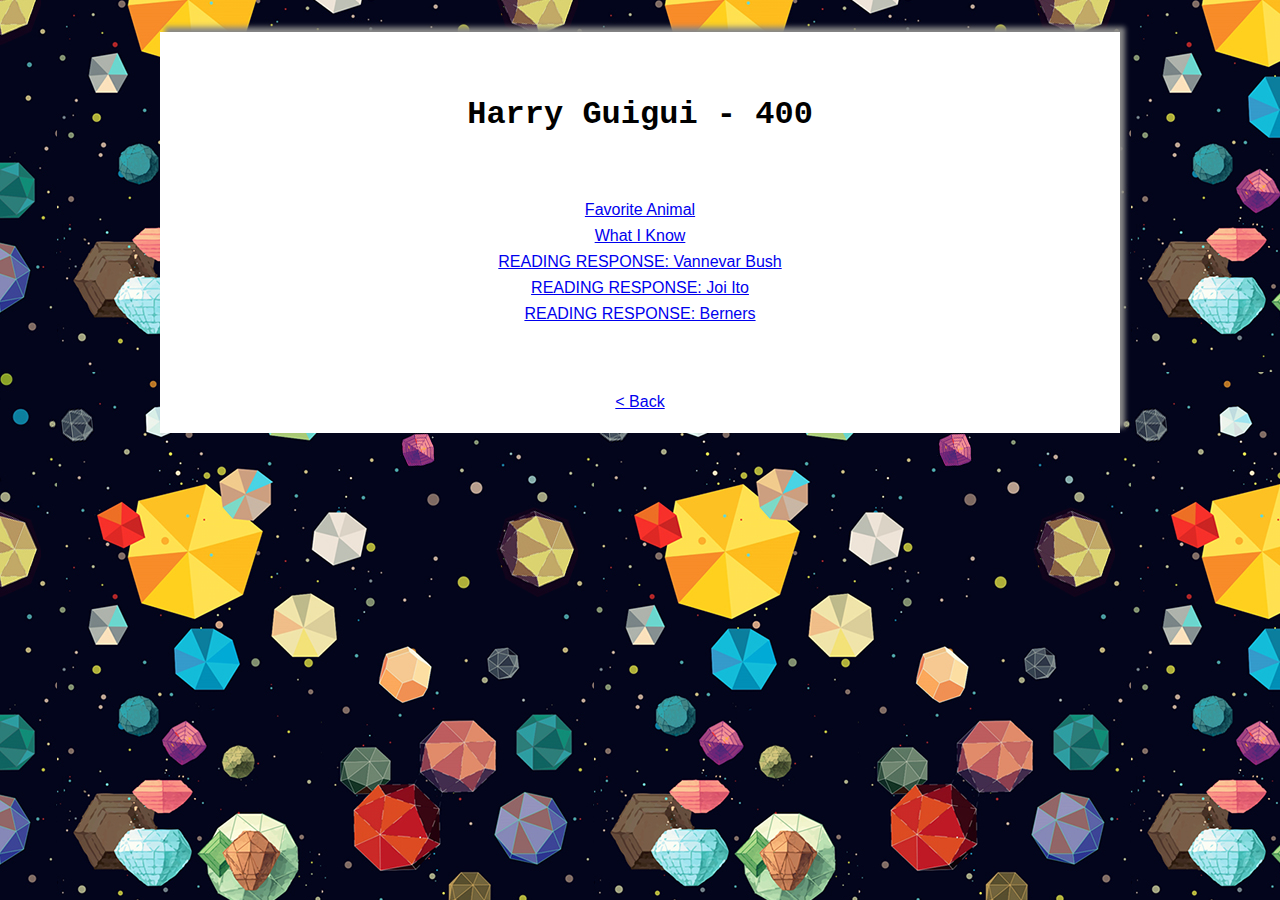
<file: index.html>
<!DOCTYPE html PUBLIC "-//W3C//DTD XHTML 1.0 Transitional//EN" "http://www.w3.org/TR/xhtml1/DTD/xhtml1-transitional.dtd">

<html>

	<head>
		<title>
			Harry Guigui - 400
		</title>
		<link rel="stylesheet" type="text/css" href="css/IndexStyle.css">
		<style type="text/css">
			h1
				{
					font-family: Courier New, Serif;
					padding: 2em;
					text-align: center;
				}
			p
				{
					font-family: Arial, San-serif;
					padding: .25em;
					text-align: center;
				}
		</style>
	</head> 

	<body>
		<div id="centerBox">
			<div id="wrapper">
				<h1>
					Harry Guigui - 400 
				</h1>

<!-- I elected to take a simple approuch to this homepage. It is easy to read, and navigate. It isn't particularly elegant in a big way and that is intentional. I prefer a slightly jankier look. It is more me. My work does what it needs to do.-->
<!-- On occasion I will go more elegant in deisgn but that is primarily when I wish to build a site that will be representitive of a larger work, i.e. my documentary webpage. For this page however I went with a simple box.-->
<!-- The background I used is a graphic I found online. It represents two concepts/subjects that I heartily enjoy. 1) Space: The vast infinity and countless oppurtunities for discovery, exploration, life and creativity it provides. -->
<!-- 2) Mimimalism and the countless layers of that concept. The ability to layer your own meaning onto images, the hunt for a meaning or discovery of concepts. Often times, comedy in sitcoms derive from "oh yeah" or "that's just like real life" moments -->
<!-- Similarly, Minimalism can work on that concept too. And I dig that. The Courier font I used is meant to in part reflect my screenwriting side, in part to ironically reference fitting into a role that society assigns for you and finally to make a mockery of making essays longer -->
		
		
				<assinments class="assigmentBox">	 
					
					<a href="IML-400/dragons/dragonhome.html" target="_blank">
						<p>
							Favorite Animal
						</p>
					</a>
					<a href="IML-400/HTML_Introduction/HTMLIntroductionHome.html" target="_blank">
						<p>
							What I Know
						</p>
					</a>
					<a href="IML-400/van.html" target="_blank">
						<p>
							READING RESPONSE: Vannevar Bush
						</p>
					</a>
					<a href="IML-400/joiito.html" target="_blank">
						<p>
							READING RESPONSE: Joi Ito
						</p>
					</a>
					<a href="IML-400/berners.html" target="_blank">
						<p>
							READING RESPONSE: Berners
						</p>
					</a>
					<br>
					<br>
					<br>
					</p>
					<a href="../indexmain.html" >
						<p>
							<   Back
						</p>
					</a>
					<br>
					
				</assignments>
			</div>
		</div>

	</body>

</html>
</file>
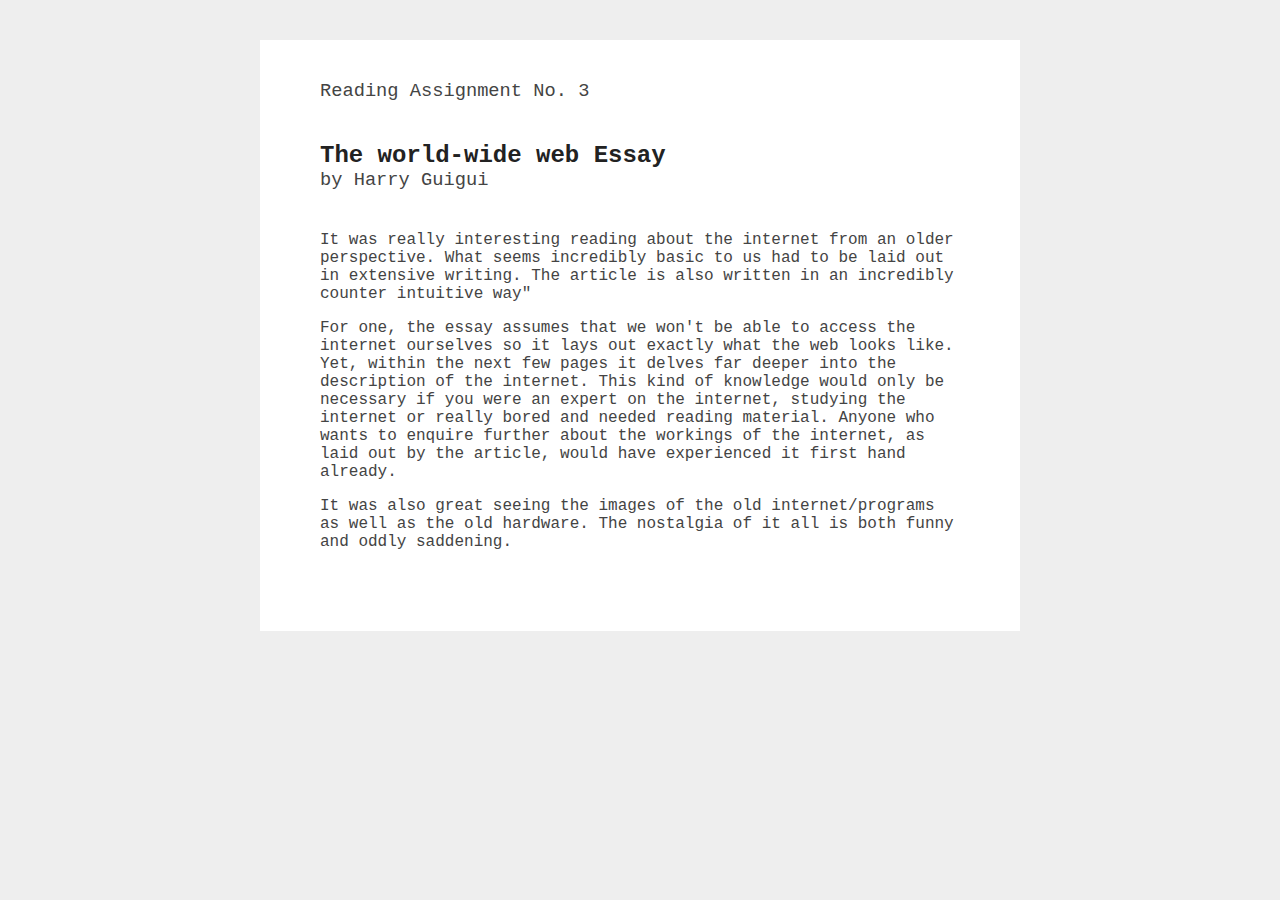
<file: Berners.html>
<!DOCTYPE html>
<html lang="en">
<head>
    <meta charset="utf-8" />

	<title>Reading Report No.</title>
	<style>
	body{
		font-family: "Courier New", Courier, monospace;
		color:#444444;
		background:#eeeeee;
	}
	h2{
		color:#222222;
		padding:0;
		margin:0;
	}
	h3{
		color:#444444;
		font-weight:normal;
		padding:0;
		margin:0;
		margin-bottom:40px;
	}
	#wrapper{
		width:680px;
		margin:40px auto;
		padding:20px 40px 60px 40px;
		background:#fff;
	}

	#header{
		padding:20px 20px 0px 20px;
	}
	
	#write-up{
		margin:20px;
	}

	</style>
</head>

<body>
	<div id="wrapper">
		<div id="header">
			<h3>Reading Assignment No. 3</h3>
			<h2>The world-wide web Essay</h2>
			<h3>by Harry Guigui</h3>
		</div>

		<div id="write-up">

	<p>
		It was really interesting reading about the internet from an older perspective. What seems incredibly basic to us had to be laid out in extensive writing. The article is also written in an incredibly counter intuitive way"
	</p>
	<p>
		For one, the essay assumes that we won't be able to access the internet ourselves so it lays out exactly what the web looks like. Yet, within the next few pages it delves far deeper into the description of the internet. This kind of knowledge would only be necessary if you were an expert on the internet, studying the internet or really bored and needed reading material. Anyone who wants to enquire further about the workings of the internet, as laid out by the article, would have experienced it first hand already. 
	</p>	
	<p>
		It was also great seeing the images of the old internet/programs as well as the old hardware. The nostalgia of it all is both funny and oddly saddening.
	</p>	
		</div>
	</div>
</body>
</html>
</file>
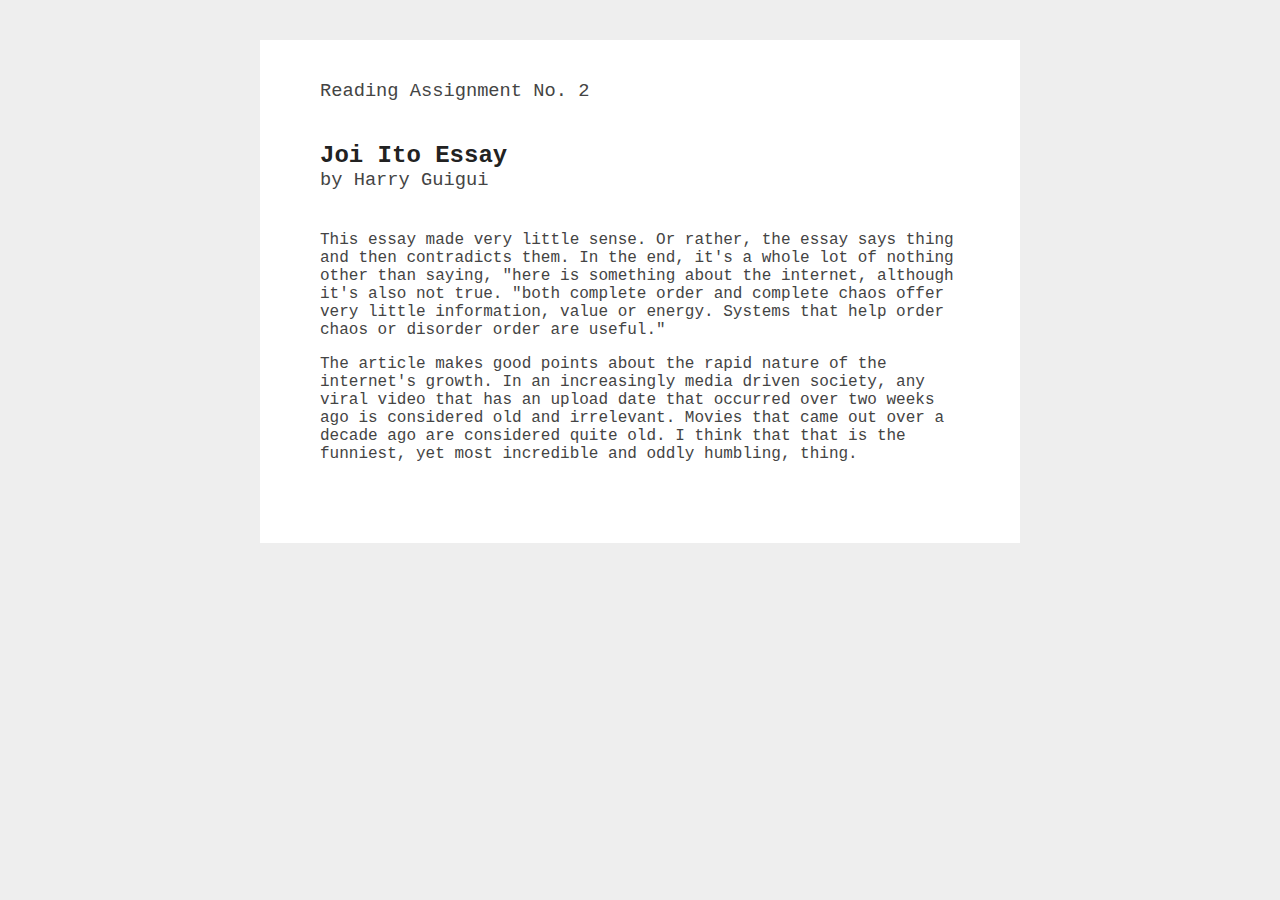
<file: joiito.html>
<!DOCTYPE html>
<html lang="en">
<head>
    <meta charset="utf-8" />

	<title>Reading Report No.</title>
	<style>
	body{
		font-family: "Courier New", Courier, monospace;
		color:#444444;
		background:#eeeeee;
	}
	h2{
		color:#222222;
		padding:0;
		margin:0;
	}
	h3{
		color:#444444;
		font-weight:normal;
		padding:0;
		margin:0;
		margin-bottom:40px;
	}
	#wrapper{
		width:680px;
		margin:40px auto;
		padding:20px 40px 60px 40px;
		background:#fff;
	}

	#header{
		padding:20px 20px 0px 20px;
	}
	
	#write-up{
		margin:20px;
	}

	</style>
</head>

<body>
	<div id="wrapper">
		<div id="header">
			<h3>Reading Assignment No. 2</h3>
			<h2>Joi Ito Essay</h2>
			<h3>by Harry Guigui</h3>
		</div>

		<div id="write-up">

	<p>
		This essay made very little sense. Or rather, the essay says thing and then contradicts them. In the end, it's a whole lot of nothing other than saying, "here is something about the internet, although it's also not true. "both complete order and complete chaos offer very little information, value or energy. Systems that help order chaos or disorder order are useful."

	<p>
		The article makes good points about the rapid nature of the internet's growth. In an increasingly media driven society, any viral video that has an upload date that occurred over two weeks ago is considered old and irrelevant. Movies that came out over a decade ago are considered quite old. I think that that is the funniest, yet most incredible and oddly humbling, thing.
	</p>
	
		</div>
	</div>
</body>
</html>
</file>
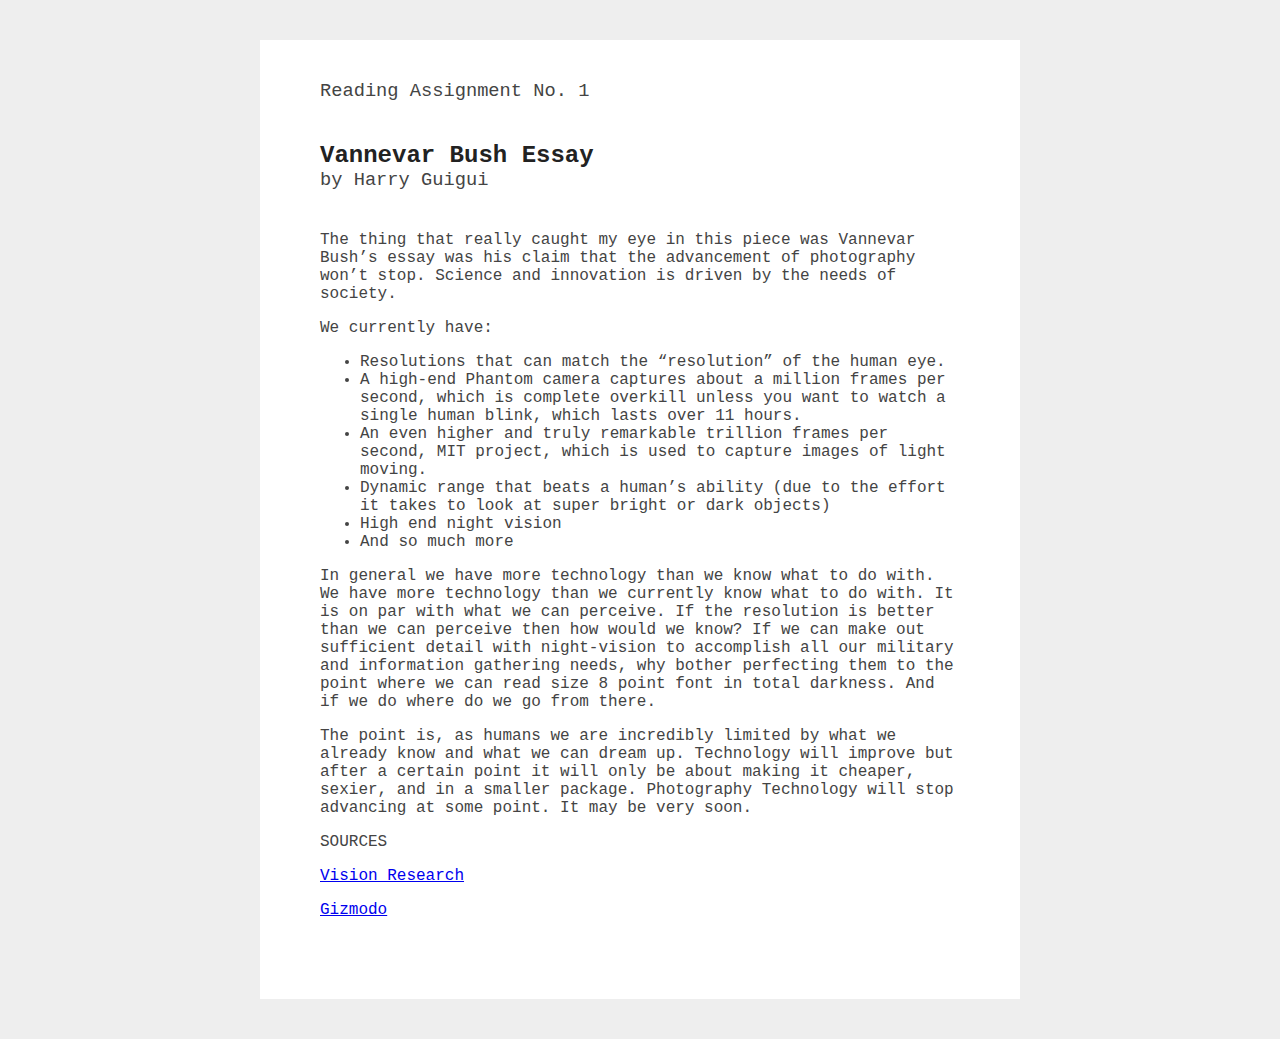
<file: van.html>
<!DOCTYPE html>
<html lang="en">
<head>
    <meta charset="utf-8" />

	<title>Reading Report No.</title>
	<style>
	body{
		font-family: "Courier New", Courier, monospace;
		color:#444444;
		background:#eeeeee;
	}
	h2{
		color:#222222;
		padding:0;
		margin:0;
	}
	h3{
		color:#444444;
		font-weight:normal;
		padding:0;
		margin:0;
		margin-bottom:40px;
	}
	#wrapper{
		width:680px;
		margin:40px auto;
		padding:20px 40px 60px 40px;
		background:#fff;
	}

	#header{
		padding:20px 20px 0px 20px;
	}
	
	#write-up{
		margin:20px;
	}

	</style>
</head>

<body>
	<div id="wrapper">
		<div id="header">
			<h3>Reading Assignment No. 1</h3>
			<h2>Vannevar Bush Essay</h2>
			<h3>by Harry Guigui</h3>
		</div>

		<div id="write-up">

	<p>
		The thing that really caught my eye in this piece was Vannevar Bush’s essay was his claim that the advancement of photography won’t stop. Science and innovation is driven by the needs of society.
	</p>
	<p>
		We currently have:
	</p>
	<ul>
	<li> Resolutions that can match the “resolution” of the human eye. </li>
	<li> A high-end Phantom camera captures about a million frames per second, which is complete overkill unless you want to watch a single human blink, which lasts over 11 hours. </li>
	<li> An even higher and truly remarkable trillion frames per second, MIT project, which is used to capture images of light moving. </li>
	<li> Dynamic range that beats a human’s ability (due to the effort it takes to look at super bright or dark objects) </li>
	<li> High end night vision </li>
	<li> And so much more </li>
	</ul>
	<p>
		In general we have more technology than we know what to do with. We have more technology than we currently know what to do with. It is on par with what we can perceive. If the resolution is better than we can perceive then how would we know? If we can make out sufficient detail with night-vision to accomplish all our military and information gathering needs, why bother perfecting them to the point where we can read size 8 point font in total darkness. And if we do where do we go from there.
	</p>
	<p>
		The point is, as humans we are incredibly limited by what we already know and what we can dream up. Technology will improve but after a certain point it will only be about making it cheaper, sexier, and in a smaller package. Photography Technology will stop advancing at some point. It may be very soon.
	</p>
	<p>
		SOURCES
	</p>
	<a href="http://www.visionresearch.com/Products/High-Speed-Cameras/v121/">
		<p>
		 	Vision Research
		 </p>
	</a>
	<a href="http://gizmodo.com/5867562/unbelievable-trillion-frames-per-second-camera-captures-light-in-motion">
		<p>
			Gizmodo
		</p>
	</a>
		</div>
	</div>
</body>
</html>
</file>
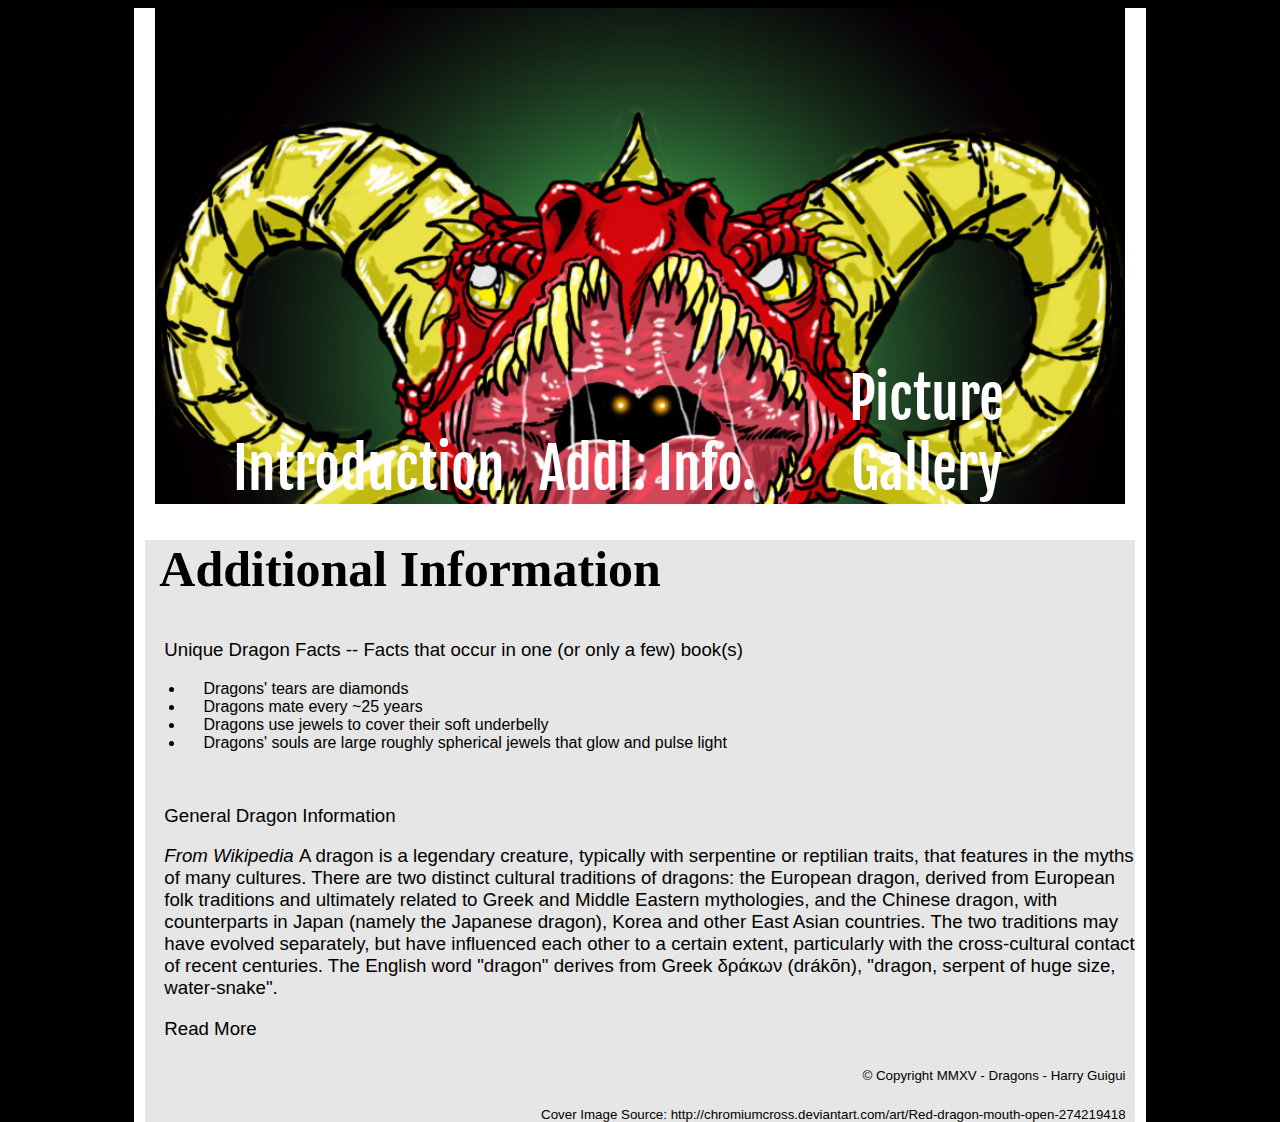
<file: dragons/addlInfo.html>
<!DOCTYPE html>
	<html lang="en">
		<head>
			<title>
				Dragons
			</title>

			<link rel="stylesheet" type="text/css" href="../css/dragon.css">
			<link href='http://fonts.googleapis.com/css?family=Fjalla+One' rel='stylesheet' type='text/css'>
		</head>

		<body style="background-color: #000000">
			<div id="whiteBorder">
				<div id="menu">

					<ul>
						<li><a href="introduction.html">
								Introduction
							</a>
						</li>
						
						<li><a href="addlInfo.html">
								Addl. Info.
							</a>
						</li>
						<li>
							<a href="gallery.html">
								Picture Gallery
							</a>
						</li>
					</ul>
						
				</div>
				
				<div id="content">
				<h2>
				Additional Information
				</h2>
				<p>
					Unique Dragon Facts -- Facts that occur in one (or only a few) book(s)
				</p>
					<ul>
						<li>
							Dragons' tears are diamonds
						</li>
						<li>
							Dragons mate every ~25 years
						</li>
						<li>
							Dragons use jewels to cover their soft underbelly
						</li>
						<li>
							Dragons' souls are large roughly spherical jewels that glow and pulse light
						</li>
					</ul>
				<br>	
				<p>
					General Dragon Information
				</p>
	
				<p>
					<i> From Wikipedia </i>
					A dragon is a legendary creature, typically with serpentine or reptilian traits, that features in the myths of many cultures. There are two distinct cultural traditions of dragons: the European dragon, derived from European folk traditions and ultimately related to Greek and Middle Eastern mythologies, and the Chinese dragon, with counterparts in Japan (namely the Japanese dragon), Korea and other East Asian countries.
					The two traditions may have evolved separately, but have influenced each other to a certain extent, particularly with the cross-cultural contact of recent centuries. The English word "dragon" derives from Greek δράκων (drákōn), "dragon, serpent of huge size, water-snake".
				</p>
				<a href="http://en.wikipedia.org/wiki/Dragon" target="_blank">
						<p>
							Read More
						</p>
					</a>	
					<div id="footer">
					<p>
					&copy; Copyright MMXV - Dragons - Harry Guigui
					</p>
					<p>
					Cover Image Source: http://chromiumcross.deviantart.com/art/Red-dragon-mouth-open-274219418
				</div>
				
				</div>
			</div>

		</body>
</html>
</file>
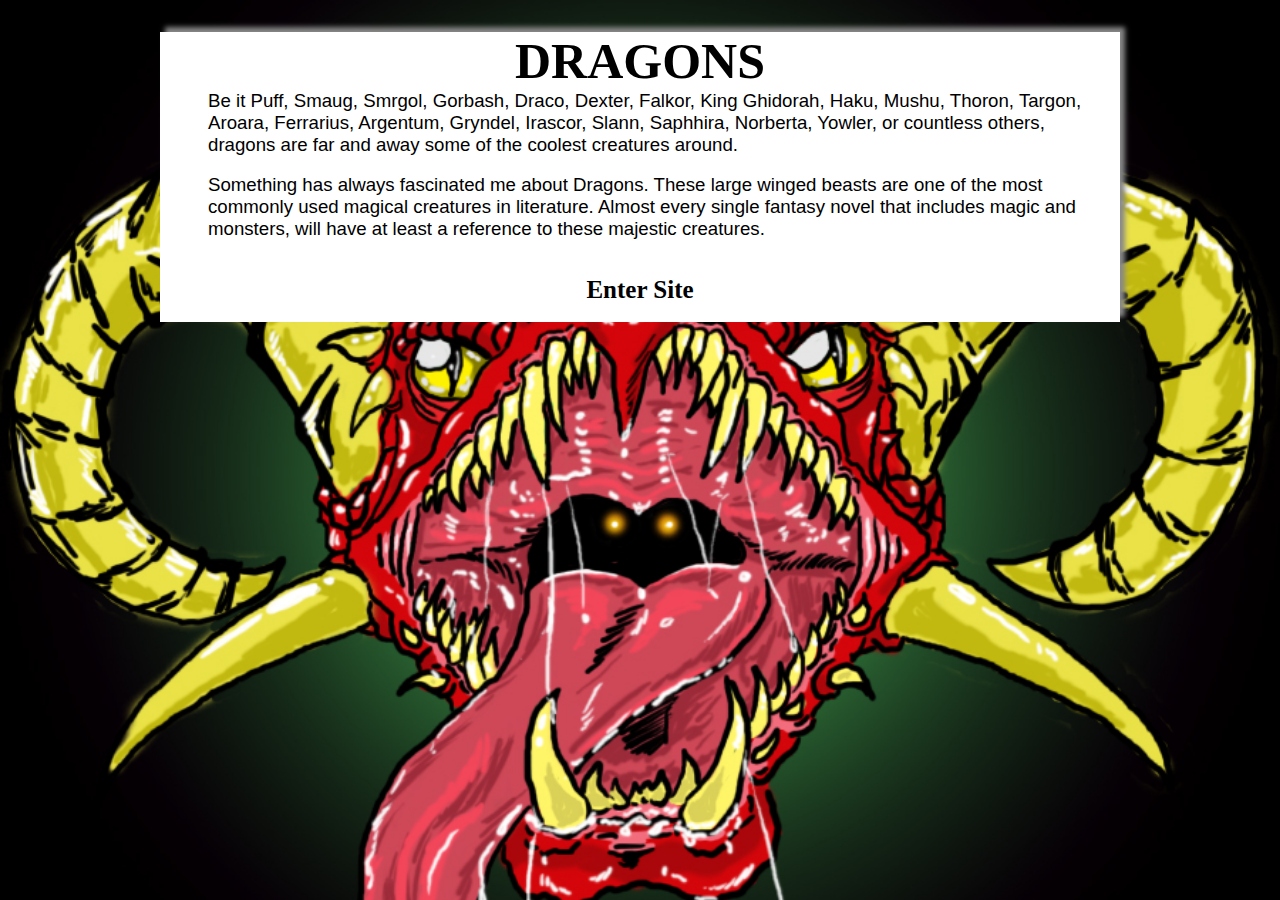
<file: dragons/dragonhome.html>
<!DOCTYPE html>
<html>

	<head>
		<title>
			Harry Guigui - 400
		</title>
		<link rel="stylesheet" type="text/css" href="../css/dragonHome.css">
		<style type="text/css">
			h1
				{
				color: #000000;
				font-family: 'Apple Chancery', serif;
				font-size: 50px;
				text-align: CENTER;
				}
			h2
				{
				font-family: 'Apple Chancery', serif;
				font-size: 25px;
				text-align: CENTER;
				}
			p
				{
				color: #000000;
				font-family: 'Corbel', sans-serif;
				font-size: 14pt;
				padding-left: 2%;
				}
		</style>
	</head>

	<body>
		<div id="centerBox">
			<div id="wrapper">
				<h1>
					DRAGONS
				</h1>
		
				<assinments class="assigmentBox">	 
					
					<p>
						Be it Puff, Smaug, Smrgol, Gorbash, Draco, Dexter, Falkor, King Ghidorah, Haku, Mushu, Thoron, Targon, Aroara, Ferrarius, Argentum, Gryndel, Irascor, Slann, Saphhira, Norberta, Yowler, or countless others, dragons are far and away some of the coolest creatures around.
					</p>
					<br>
					<p>
						Something has always fascinated me about Dragons. These large winged beasts are one of the most commonly used magical creatures in literature. Almost every single fantasy novel that includes magic and monsters, will have at least a reference to these majestic creatures.
					</p>
					<br>
					<br>
					<a href="introduction.html" >
						<h2>
							Enter Site
						</h2>
					</a>
					<br>
					
				</assignments>
			</div>
		</div>

	</body>

</html>
</file>
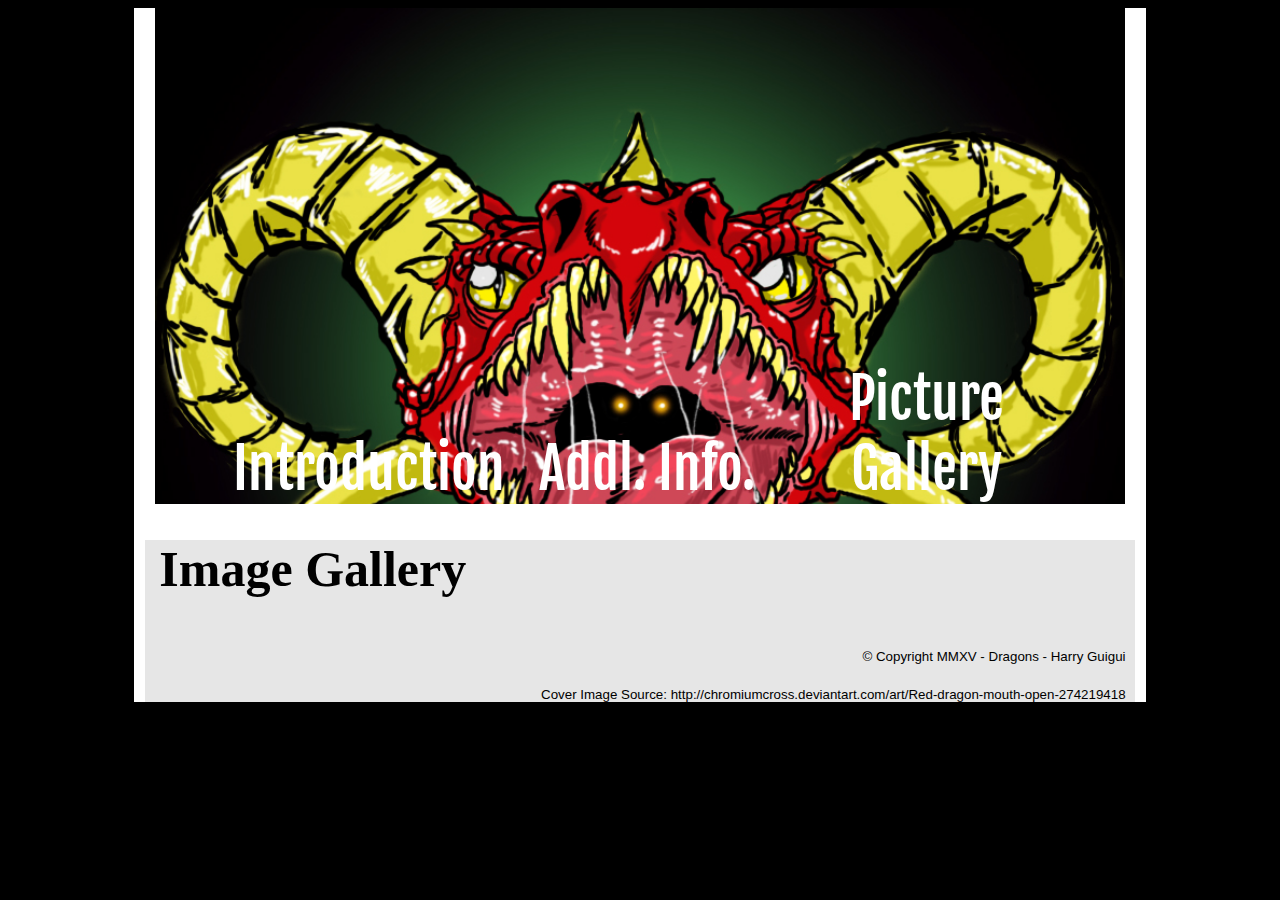
<file: dragons/gallery.html>
<!DOCTYPE html>
	<html lang="en">
		<head>
			<title>
				Dragons
			</title>

			<link rel="stylesheet" type="text/css" href="../css/dragon.css">
			<link href='http://fonts.googleapis.com/css?family=Fjalla+One' rel='stylesheet' type='text/css'>
		</head>

		<body style="background-color: #000000">
			<div id="whiteBorder">
				<div id="menu">

					<ul>
						<li><a href="introduction.html">
								Introduction
							</a>
						</li>
						
						<li><a href="addlInfo.html">
								Addl. Info.
							</a>
						</li>
						<li>
							<a href="gallery.html">
								Picture Gallery
							</a>
						</li>
					</ul>
						
				</div>
				
				<div id="content">

				<div id="duoColLeft">	
					<h2>
						Image Gallery
					</h2>

				<div id="footer">
					<p>
					&copy; Copyright MMXV - Dragons - Harry Guigui
					</p>
					<p>
					Cover Image Source: http://chromiumcross.deviantart.com/art/Red-dragon-mouth-open-274219418
				</div>
				
				</div>
				</div>
			</div>

		</body>
</html>
</file>
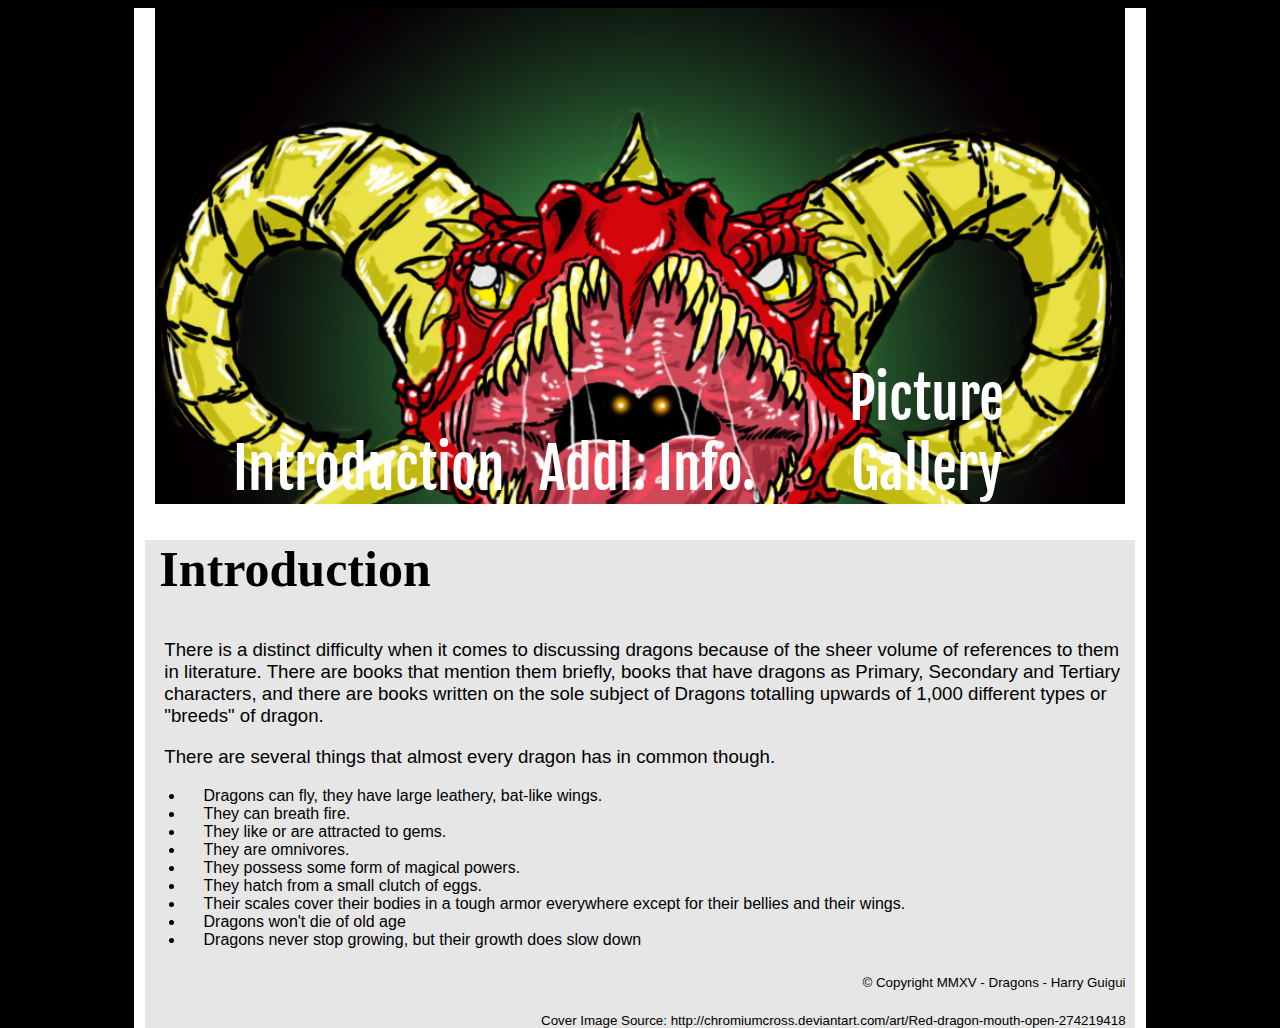
<file: dragons/introduction.html>
<!DOCTYPE html>
	<html lang="en">
		<head>
			<title>
				Dragons
			</title>

			<link rel="stylesheet" type="text/css" href="../css/dragon.css">
			<link href='http://fonts.googleapis.com/css?family=Fjalla+One' rel='stylesheet' type='text/css'>
		</head>

		<body style="background-color: #000000">
			<div id="whiteBorder">
				<div id="menu">

					<ul>
						<li><a href="introduction.html">
								Introduction
							</a>
						</li>
						
						<li><a href="addlInfo.html">
								Addl. Info.
							</a>
						</li>
						<li>
							<a href="gallery.html">
								Picture Gallery
							</a>
						</li>
					</ul>
					
				</div>
				
				<div id="content">
				<h2>
				Introduction
				</h2>
				<div id="duoColLeft">	
					<p>						
						There is a distinct difficulty when it comes to discussing dragons because of the sheer volume of references to them in literature. There are books that mention them briefly, books that have dragons as Primary, Secondary and Tertiary characters, and there are books written on the sole subject of Dragons totalling upwards of 1,000 different types or "breeds" of dragon.	
					</p>
					<p>
					</p>
					<p>
						There are several things that almost every dragon has in common though.
					</p>
					<ul>
						<li>
							Dragons can fly, they have large leathery, bat-like wings.
						</li>
						<li>
							They can breath fire.
						</li>
						<li>
							They like or are attracted to gems.
						</li>
						<li>
							They are omnivores.
						</li>
						<li>
							They possess some form of magical powers.
						</li>
						<li>
							They hatch from a small clutch of eggs.
						</li>
						<li>
							Their scales cover their bodies in a tough armor everywhere except for their bellies and their wings.
						</li>
						<li>
							Dragons won't die of old age
						</li>
						<li>
							Dragons never stop growing, but their growth does slow down
						</li>
					</ul>
				</div>
					<div id="footer">
					<p>
					&copy; Copyright MMXV - Dragons - Harry Guigui
					</p>
					<p>
					Cover Image Source: http://chromiumcross.deviantart.com/art/Red-dragon-mouth-open-274219418
				</div>
				
				</div>
			</div>

		</body>
</html>
</file>
<file: css/IndexStyle.css>
/* reset */ 

*
		{
		margin:0;
		padding:0; 
		}

/* global */

header  
		{
		}

body
		{
		background-image:url("../img/indexBackground.jpg");
		background-repeat: reapeat-y;
		background-attachment:fixed; 
		}
		

/* text styling */ 





/* containers and positioning */ 


#centerBox
		{
		width:960px;
		margin: 2em auto;
		background-color:#ffffff;
		box-shadow: 5px -5px 5px #888888
		}
		
#wrapper
		{
		width:900px;
		margin: 0px auto;
		}
		
header
		{
		padding-top:30px
		}
		
.assignmentBox
{
		width:650px; 
		float:left; 
		}
		
/* image styling */
</file>
<file: css/dragon.css>
/* reset */ 



/* global */



/* text styling */ 

figcaption 
		{ 
    	font-family: 'Corbel', sans-serif;
    	text-align: center;
    	font-style: italic;
		}


#homepageContent h2
		{
		color: #272727;
		font-family: 'Apple Chancery', serif;
		text-decoration: underline;
		text-align: center;
		}	

#homepageContent h2:hover
		{
		color: #9e9e9e;
		}
		
		
#content h2
		{
		color: #000000;
		font-family: 'Apple Chancery', serif;
		font-size: 50px;
		padding-left:1.5%
		}


#menu ul 
		{
		margin-left: 4%;
		color: #FFFFFF;
		font-family: 'Fjalla One', sans-serif;
		font-size: 3.5em;
		}
#menu ul li 
		{
		display:inline-block; 
		width: 30%;
		text-align: center;
		}


a:link 
		{
		text-decoration:none; 
		color:#FFFFFF;
		}
		
a:visited 
		{
		color: #FFFFFF;
		}
a:hover
		{
		color: #FF0000;
		}

#content li
		{
		color: #000000;
		font-family: 'Corbel', sans-serif;
		font-size: 12pt;
		padding-left: 2%;
		}

		
p
		{
		color: #000000;
		font-family: 'Corbel', sans-serif;
		font-size: 14pt;
		padding-left: 2%;
		}
		
		

#footer p
		{
		color: #000000;
		font-family: 'Corbel', sans-serif;
		font-size: 10pt;
		text-align: right;
		padding-right: 1%;
		padding-top: 1%;
		}


/* containers and positioning */ 


#whiteBorder
		{
		background-color: #FFFFFF;
		width: 80%;
		margin-left: 10%;
		}

#menu
		{
		background-color: #000000;
		background-image: url("../dragons/images/dragonMouth.jpg");
		width: 96%;
		margin-left: 2%;
		padding-top: 300px;
		background-size: cover;
		}


#content
		{
		background-color: #E6E6E6;
		width: 98%;
		margin-left: 1%;
		margin-top:-2%;
		height: 100%;
		position: relative;
		}

#footer
		{
		display: block;
		position: relative;
		clear:both;
		width: 100%;
		}

html
		{
		height: 100%;
		}

		
	
/* image styling */
</file>
<file: css/dragonHome.css>
/* reset */ 

*
		{
		margin:0;
		padding:0; 
		}

/* global */

header  
		{
		}

body
		{
		background-image:url("../dragons/images/dragonMouth.jpg");
		background-attachment:fixed; 
		background-size: cover;
		}
		

/* text styling */ 

a:link 
		{
		text-decoration:none; 
		color:#000000;
		}
		
a:visited 
		{
		color: #000000;
		}
a:hover
		{
		color: #FF0000;
		}





/* containers and positioning */ 


#centerBox
		{
		width:960px;
		margin: 2em auto;
		background-color:#ffffff;
		box-shadow: 5px -5px 5px #888888
		}
		
#wrapper
		{
		width:900px;
		margin: 0px auto;
		}
		
header
		{
		padding-top:30px
		}
		
.assignmentBox
{
		width:650px; 
		float:left; 
		}
		
/* image styling */
</file>
